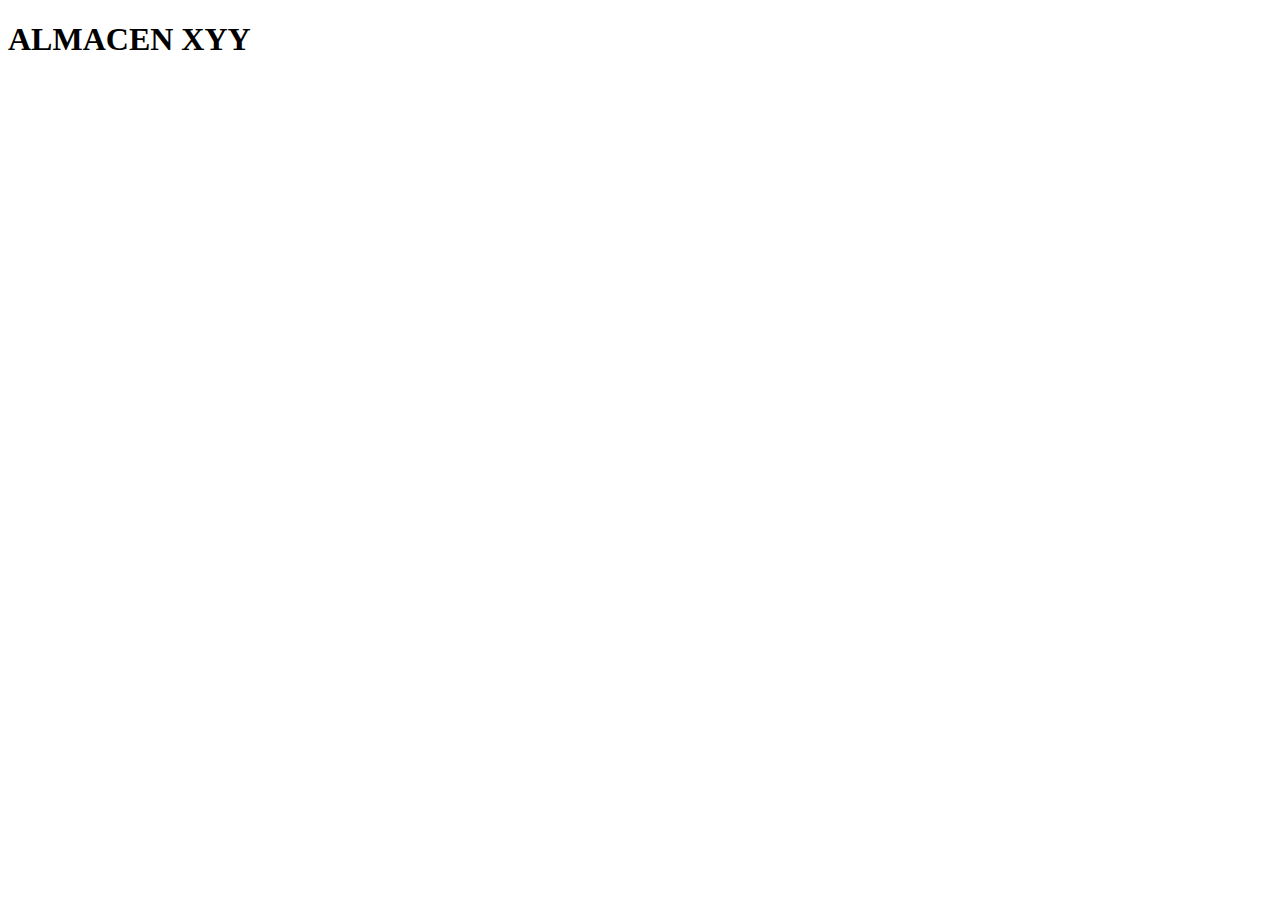
<file: index.html>
<!DOCTYPE html>
<html lang="en">
<head>
    <meta charset="UTF-8">
    <meta http-equiv="X-UA-Compatible" content="IE=edge">
    <meta name="viewport" content="width=device-width, initial-scale=1.0">
    <title>MY PROYECTO MINTC</title>
</head>
<body>
    <H1>ALMACEN XYY</H1>
</body>
</html>
</file>
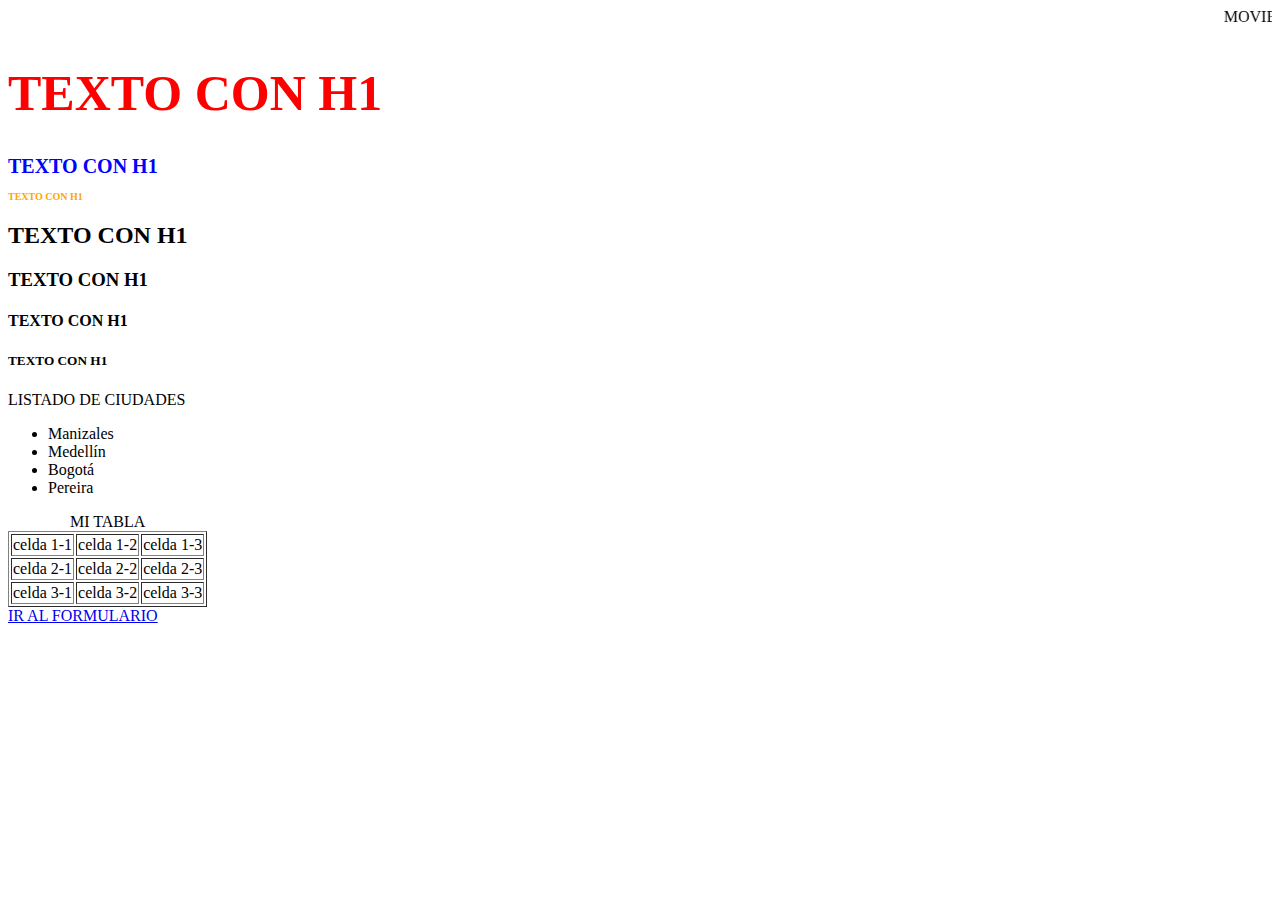
<file: frontend/index.html>
<!DOCTYPE html>
<html lang="en">
<head>
    <meta charset="UTF-8">
    <meta http-equiv="X-UA-Compatible" content="IE=edge">
    <meta name="viewport" content="width=device-width, initial-scale=1.0">
    <title>APRENDIENDO HTML</title>
    <link rel="stylesheet" href="css/estilos.css">
</head>
<body>
    <marquee behavior="" direction="">MOVIENDOME</marquee>
    <h1>TEXTO CON H1</h1>
    <h1 id="azul">TEXTO CON H1</h1>
    <h1 class="naranja">TEXTO CON H1</h1>
    <h2>TEXTO CON H1</h2>
    <h3>TEXTO CON H1</h3>
    <h4>TEXTO CON H1</h4>
    <h5>TEXTO CON H1</h5>

    <div>
        <label for="#">LISTADO DE CIUDADES</label>
        <ul>
           <li>Manizales</li>
           <li>Medellín</li>
           <li>Bogotá</li>
           <li>Pereira</li>
        </ul>
    </div>

    <div>
        <table border="1"><caption>MI TABLA</caption>
           <tr>
             <td>celda 1-1</td>
             <td>celda 1-2</td>
             <td>celda 1-3</td>
           </tr> 
           <tr>
            <td>celda 2-1</td>
            <td>celda 2-2</td>
            <td>celda 2-3</td>
          </tr> 
          <tr>
            <td>celda 3-1</td>
            <td>celda 3-2</td>
            <td>celda 3-3</td>
          </tr> 
        </table>
    </div>
    <a href="formulario.html">IR AL FORMULARIO</a>
</body>
</html>
</file>
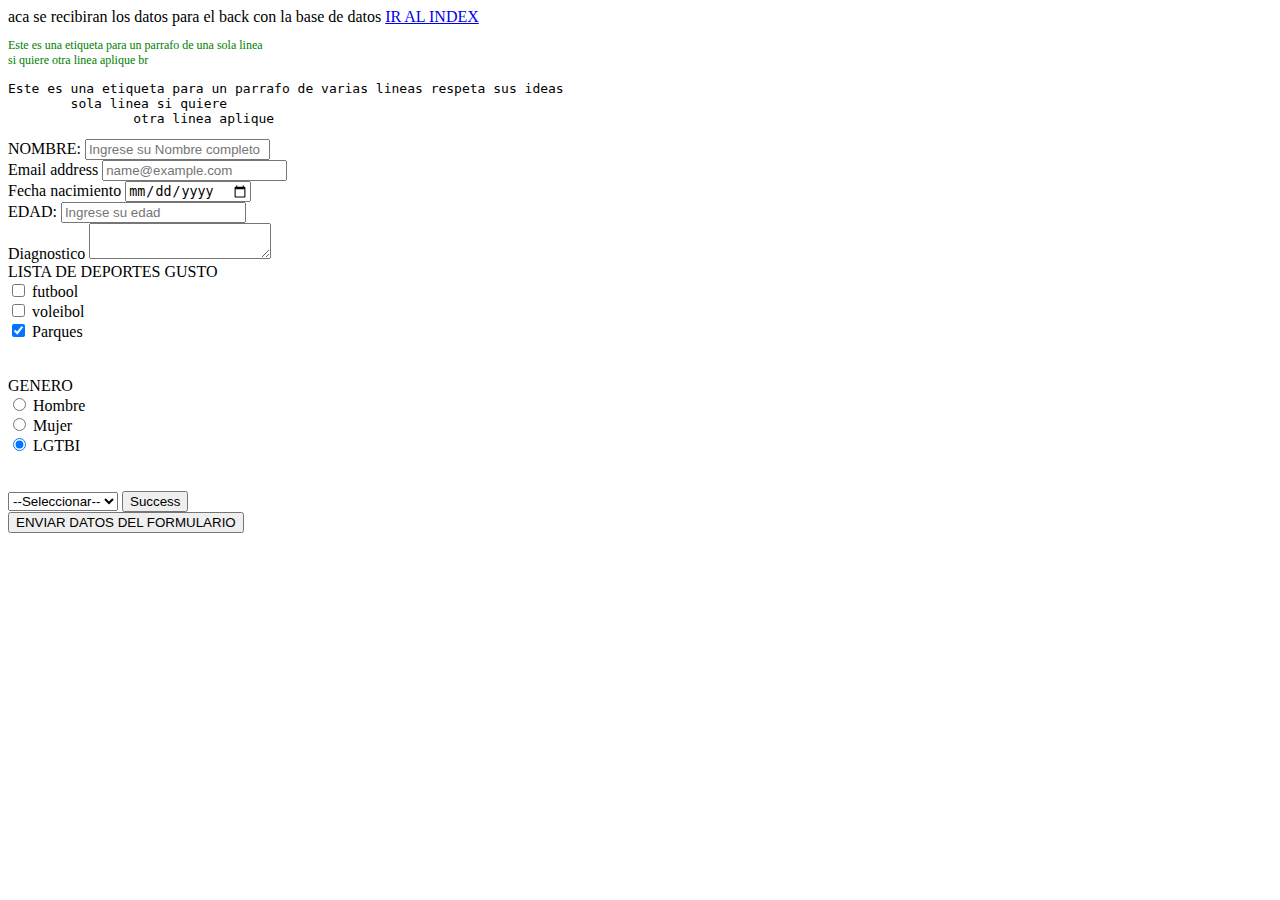
<file: frontend/formulario.html>
<!DOCTYPE html>
<html lang="en">
<head>
    <meta charset="UTF-8">
    <meta http-equiv="X-UA-Compatible" content="IE=edge">
    <meta name="viewport" content="width=device-width, initial-scale=1.0">    
    <link rel="stylesheet" href="css/estilos.css">
    <title>Document</title>
</head>
<body>
    aca se recibiran los datos para el back con la base de datos

    <a href="index.html">IR AL INDEX</a>

    <p>Este es una etiqueta para un parrafo de una sola linea <br> si quiere otra linea aplique br</p> 

    <pre>Este es una etiqueta para un parrafo de varias lineas respeta sus ideas
        sola linea si quiere 
                otra linea aplique </pre> 
    

    <div>
      <form action="#">
        <div>
            <label for="">NOMBRE:</label>
            <input class="form-control form-control-lg" type="text" placeholder="Ingrese su Nombre completo" aria-label=".form-control-lg example">
        </div>
        <div class="mb-3">
            <label for="exampleFormControlInput1" class="form-label">Email address</label>
            <input type="email" class="form-control" id="exampleFormControlInput1" placeholder="name@example.com">
          </div>
          <div class="mb-3">
              <label for="fecha" class="form-label">Fecha nacimiento</label>
              <input type="date" class="form-control" id="fecha">
            </div>
          <div>
        <div>
            <label for="">EDAD:</label>
            <input class="form-control form-control-lg" type="number" placeholder="Ingrese su edad">
        </div>

        <div class="mb-3">
            <label for="exampleFormControlTextarea1" class="form-label">Diagnostico</label>
            <textarea class="form-control" id="exampleFormControlTextarea1" rows="2"></textarea>
        </div>

        <label for="#">LISTA DE DEPORTES GUSTO</label>
        <div class="form-check">
            <input class="form-check-input" type="checkbox" value="" id="flexCheckDefault">
            <label class="form-check-label" for="flexCheckDefault">
              futbool
            </label>
          </div>
          
          <div class="form-check">
            <input class="form-check-input" type="checkbox" value="" id="flexCheckChecked" >
            <label class="form-check-label" for="flexCheckChecked">
              voleibol
            </label>
          </div>
          <div class="form-check">
            <input class="form-check-input" type="checkbox" value="" id="flexCheckChecked" checked>
            <label class="form-check-label" for="flexCheckChecked">
              Parques
            </label>
          </div>

          <BR><BR>

          <label for="#">GENERO</label>
          <div class="form-check">
            <input class="form-check-input" type="radio" name="gen_id" id="flexRadioDefault1">
            <label class="form-check-label" for="flexRadioDefault1">
              Hombre
            </label>
          </div>
          <div class="form-check">
            <input class="form-check-input" type="radio" name="gen_id" id="flexRadioDefault2" checked>
            <label class="form-check-label" for="flexRadioDefault2">
              Mujer
            </label>
          </div>          
          <div class="form-check">
            <input class="form-check-input" type="radio" name="gen_id" id="flexRadioDefault2" checked>
            <label class="form-check-label" for="flexRadioDefault2">
              LGTBI
            </label>
          </div>
          <BR><BR>
          <select class="form-select" aria-label="Default select example">
            <option selected>--Seleccionar--</option>
            <option value="1">Manizales</option>
            <option value="2">Bogotá</option>
            <option value="3">Medllín</option>
          </select>
          
          <button type="button" class="btn btn-success">Success</button>
          
            <div class="col-auto">
                <button type="submit" class="btn btn-primary mb-3">ENVIAR DATOS DEL FORMULARIO</button>
            </div>

      </form>
    </div>

</body>
</html>
</file>
<file: frontend/css/estilos.css>
h1 {
    color: red; 
    font-size: 50px;
}

#azul {
    color: blue; 
    font-size: 20px;
}

.naranja {
    color: orange; 
    font-size: 10px;
}

p {
    color: green;
    font-size: 12px;
}
</file>
